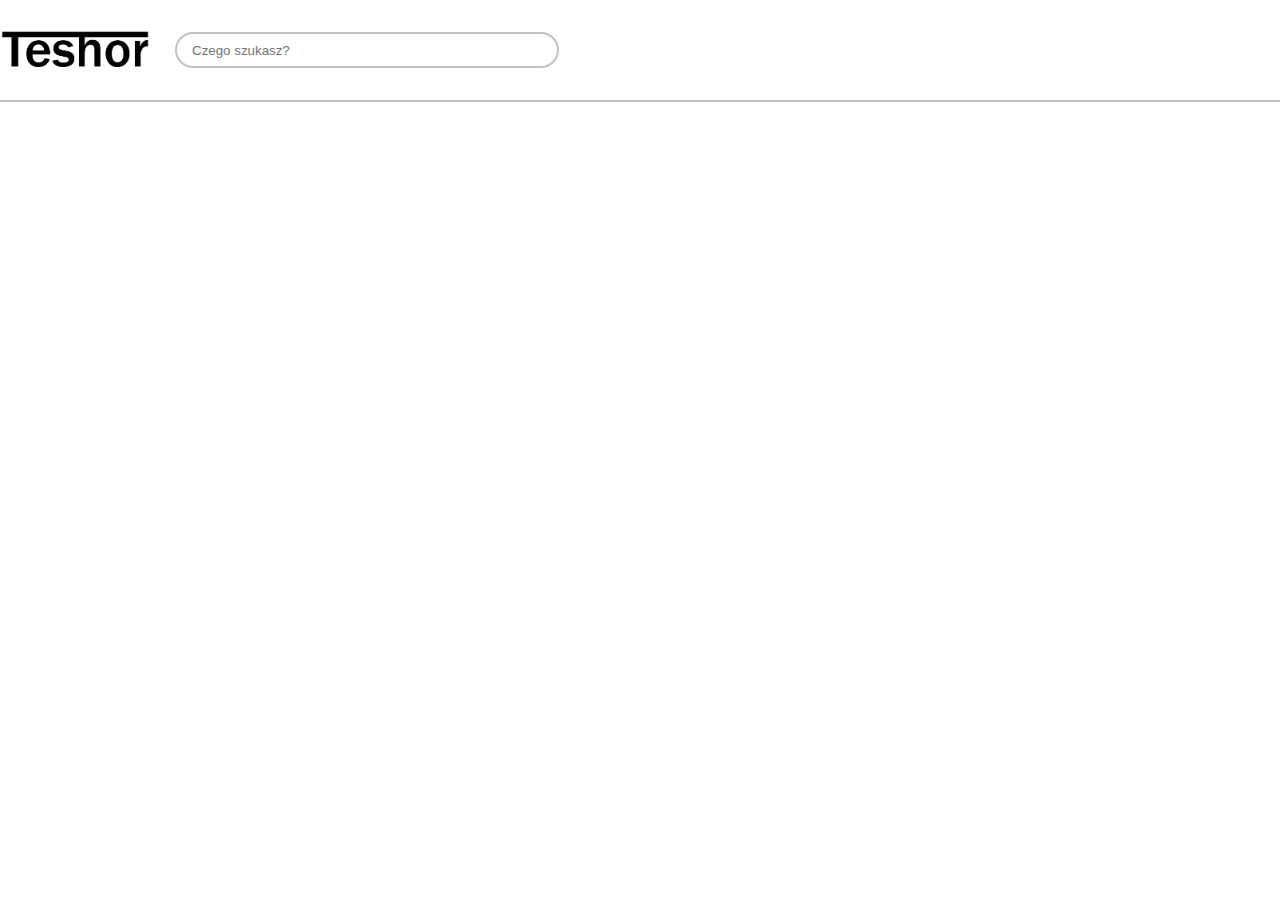
<file: index.html>
<!DOCTYPE html>
<html>

<head>
    <meta charset="UTF-8">
    <meta name="description" content="Free Web tutorials">
    <title>Teshor</title>
<link rel="stylesheet" href="stylesheet.css">
</head>

<body>
    <div id="container">
        <div id="header">
            <img src="resources/Teshor_black_logo_2000x6000.png" alt="Website logo" id="logo">
            <input type="text" id="textfield" placeholder="Czego szukasz?">
        </div>
    </div>
</body>

</html>
</file>
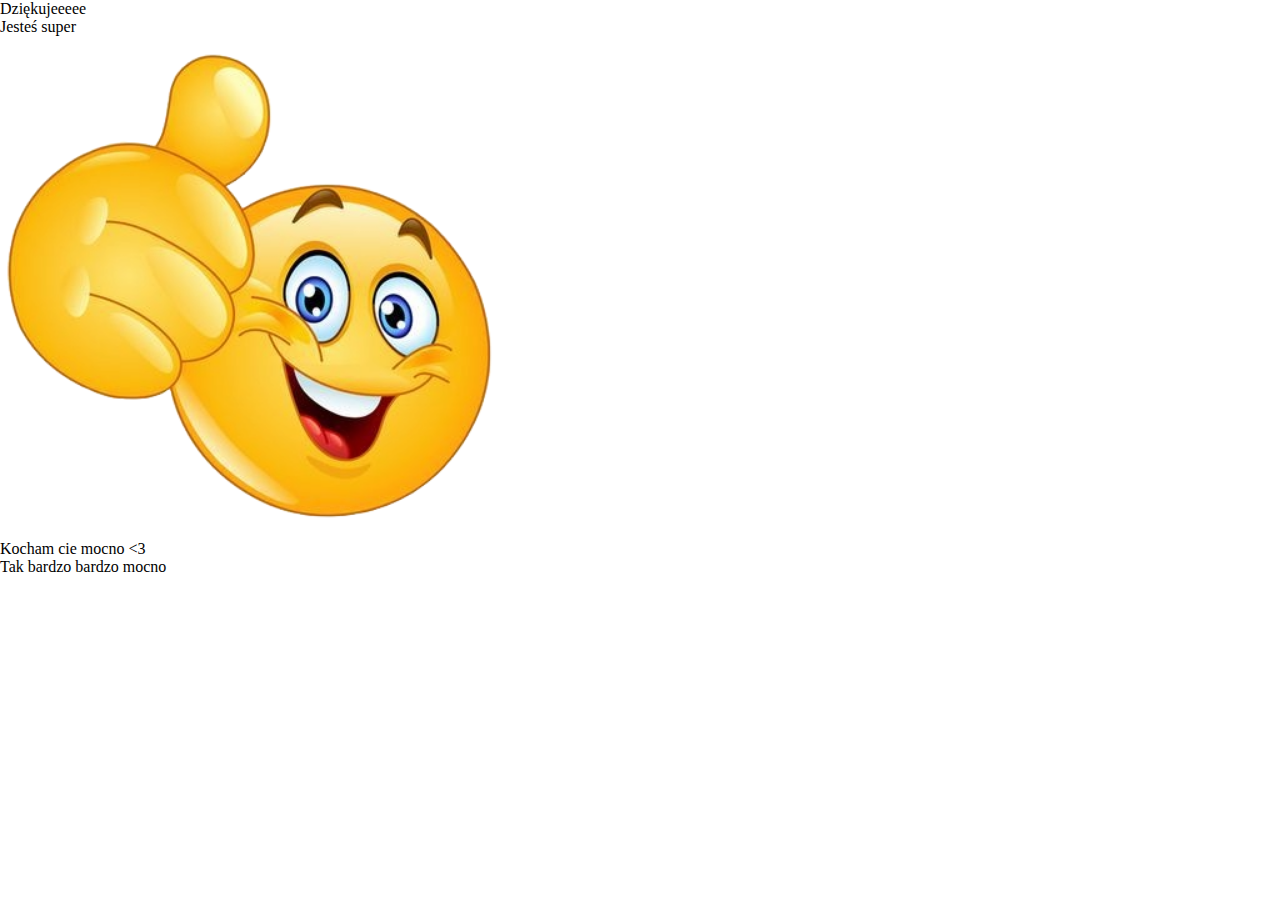
<file: index2.html>
<!DOCTYPE html>
<html>
  <head>
    <link href="stylesheet.css" rel="stylesheet">
  </head>
  <body>
    <div class="container">
      <div class="box">
        <div class="text">
            Dziękujeeeee
            <br/>
            Jesteś super
        </div>
        <img src="smile.png" rel="usmieszek" width="500px">
        <div class="text">
            Kocham cie mocno <3
              <br/>
            Tak bardzo bardzo mocno
        </div>
    </div>
  </body>
</html>
</file>
<file: stylesheet.css>
body
{
margin: 0;
}




#header
{
    background-color: #ffffff;
    height: 100px;
    box-shadow: 0px 2px 0px 0px rgba(194, 194, 194, 1);
    
}

#logo
{
    height: 50px;
    width: 150px;
    margin-top: 25px;
    float:left;
    margin-right: 25px;
}

@keyframes textfieldblur
{
    from
    {
        box-shadow: 0px 0px 0px 0px rgba(0, 0, 0, 1); 
    }
    to
    {
        box-shadow: 0px 2px 25px -12px rgba(0, 0, 0, 1); 
    }
}



#textfield:focus
{
    outline: none;
    box-shadow: 0px 2px 25px -12px rgba(0, 0, 0, 1);  
    animation-name: textfieldblur;
    animation-duration: 250ms;

}




#textfield
{
    height: 30px;
    width: 350px;
    border-radius: 25px;
    border-color: #c2c2c2;
    border-width: 2px;
    border-style: solid;
    padding-left: 15px;
    padding-right: 15px;
    margin-top: 32px;
    float: left;
    margin-left: auto;
    margin-right: auto;



}
</file>
